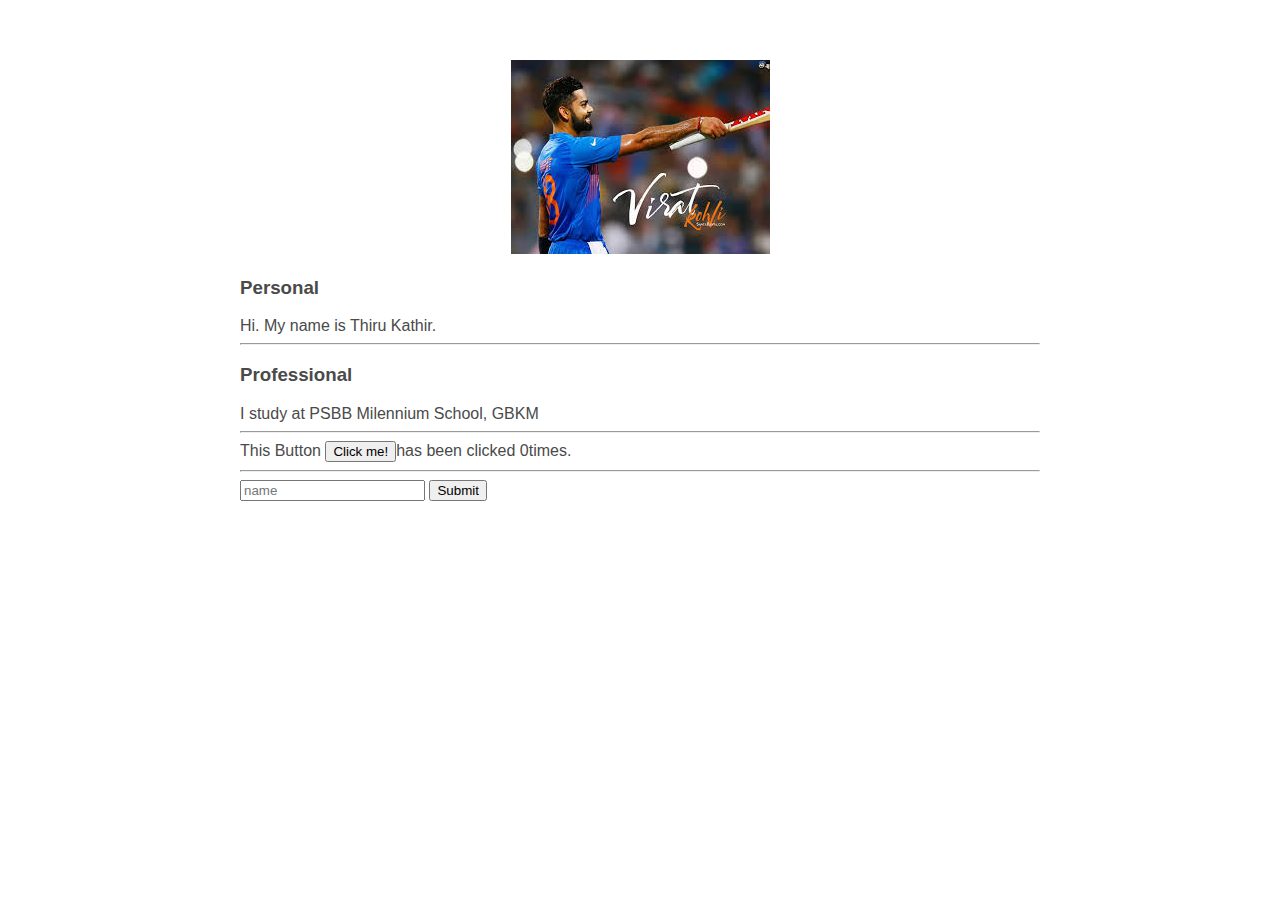
<file: ui/index.html>
<!doctype html>
<html>
    <head>
        <link href="/ui/style.css" rel="stylesheet" />
    </head>
    <body>
        <div class = 'container'>
                <div class="center">
                    <img id='madi' src="[data-uri]"/>
                </div>
                
                <h3> Personal </h3>
                <div>
                    Hi. My name is Thiru Kathir.
                </div>
               <hr/>
                <h3> Professional </h3>
                <div>
                    I study at PSBB Milennium School, GBKM
                </div>
                <hr/>
                <div class = 'footer'>
                    This Button <button id="counter">Click me!</button>has been clicked <span id="count">0</span>times.
                    <hr/>
                    <input type="text" id="name" placeholder="name"> </input>
                    <input type="submit" value="Submit" id = "submit_btn"> </input>
                    <ul id="namelist">
                    </ul>
                </div>
        </div>
      
        <script type="text/javascript" src="/ui/main.js">
        </script>
    </body>
</html>
</file>
<file: ui/style.css>
body {
    font-family: sans-serif;
    margin-top: 60px;
}

.center {
    text-align: center;
}

.text-big {
    font-size: 300%;
}

.bold {
    font-weight: bold;
}

.img-medium {
    height: 200px;
}


.container{
            max-width: 800px;
            margin: 0 auto;
            color: #4a4a4a;
            font-family: sans-serif;
            padding-left: 20px;
            padding-right: 20px;
        }
</file>
